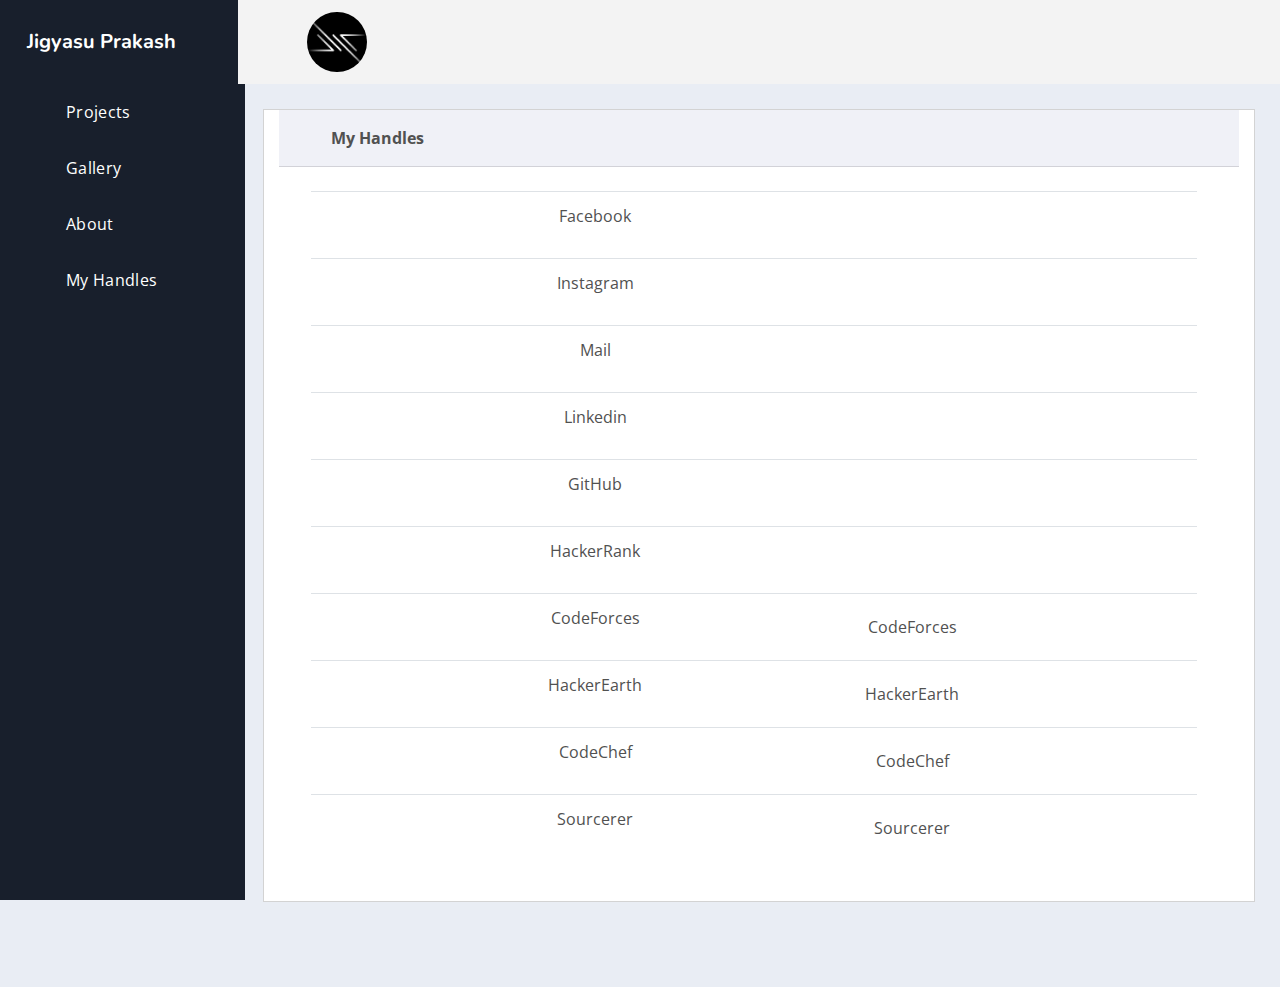
<file: html/handle.html>
<!doctype html>
<html lang="en">

<head>
    <meta charset="utf-8">
    <meta name="viewport" content="width=device-width, initial-scale=1, shrink-to-fit=no">
    <link rel="stylesheet" href="https://use.fontawesome.com/releases/v5.4.1/css/all.css"
        integrity="sha384-5sAR7xN1Nv6T6+dT2mhtzEpVJvfS3NScPQTrOxhwjIuvcA67KV2R5Jz6kr4abQsz" crossorigin="anonymous">
    <link href="https://fonts.googleapis.com/css?family=Nunito:400,600|Open+Sans:400,600,700" rel="stylesheet">
    <link rel="stylesheet" href="../css/spur.css">
    <link rel="stylesheet" href="custom.css">
    <script src="https://cdnjs.cloudflare.com/ajax/libs/font-awesome/5.10.2/css/all.css"></script>
    <script src="../js/chart-js-config.js"></script>
    <title>Jigyasu Prakash</title>
    <link rel="shortcut icon" type="image/png" href="../img/logo.jpg">
</head>

<body>
    <div class="dash">
        <div class="dash-nav dash-nav-dark">
            <header>
                <a href="#!" class="menu-toggle">
                    <i class="fas fa-bars"></i>
                </a>
                <a href="../index.html" class="spur-logo"><span>Jigyasu Prakash</span></a>
            </header>
            <nav class="dash-nav-list">
                <a href="project.html" class="dash-nav-item">
                    <i class="fas fa-flask"></i> Projects </a>
                <a href="gallery.html" class="dash-nav-item">
                    <i class="fas fa-cube"></i> Gallery </a>
                <a href="about.html" class="dash-nav-item">
                    <i class="fas fa-info"></i> About </a>
                <a href="handle.html" class="dash-nav-item">
                    <i class="fas fa-globe"></i>My Handles</a>
                <!--<div class="dash-nav-dropdown">
                            <a href="#!" class="dash-nav-item dash-nav-dropdown-toggle">
                                <i class="fas fa-chart-bar"></i> More </a>
                            <div class="dash-nav-dropdown-menu">
                                <a href="handle
            .html" class="dash-nav-dropdown-item">handle
                 Websites</a>
                                <a href="sml.html" class="dash-nav-dropdown-item"> Social Media Links</a>
                            </div>
                        </div>-->
            </nav>
        </div>
        <div class="dash-app">
            <header class="dash-toolbar">
                <a href="#!" class="menu-toggle">
                    <i class="fas fa-bars"></i>
                </a>
                <a href="../index.html">
                    <img class="logocss" src="../img/logo.jpg" alt="logo" height="60px">
                </a>
                <div class="tools">
                    <a href="https://www.facebook.com/jigyasu.prakash.5" target="_blank" class="tools-item">
                        <i class="fab fa-facebook-f"></i>
                    </a>
                    <a href="https://www.instagram.com/jprak_arts" target="_blank" class="tools-item">
                        <i class="fab fa-instagram"></i>
                    </a>
                    <a href="mailto:jigyasuprakash3@gmail.com" target="_blank" class="tools-item">
                        <i class="far fa-envelope"></i>
                    </a>
                    <a href="https://www.linkedin.com/in/jigyasu-prakash-175807182" target="_blank" class="tools-item">
                        <i class="fab fa-linkedin-in"></i>
                    </a>
                    <a href="https://github.com/JigyasuPrakash" target="_blank" class="tools-item">
                        <i class="fab fa-github"></i>
                    </a>
                </div>
            </header>
            <main class="dash-content">
                <div class="container-fluid">
                    <div class="row dash-row">
                        <!--Articles-->
                        <div class="card spur-card col-12">
                            <div class="card-header">
                                <div class="spur-card-icon">
                                    <i class="fas fa-globe"></i>
                                </div>
                                <div class="spur-card-title">My Handles </div>
                            </div>
                            <div class="card-body spur-card-body-chart">
                                <div class="table">

                                    <table class="table" style="font-size: 16px">
                                        <tr>
                                            <td style="text-align: center">Facebook</td>
                                            <td><a href="https://www.facebook.com/jigyasu.prakash.5" target="_blank"
                                                    class="tools-item">
                                                    <i class="fab fa-facebook-f fa-5x"></i></a></td>
                                        </tr>
                                        <tr>
                                            <td style="text-align: center">Instagram</td>
                                            <td> <a href="https://www.instagram.com/jprak_arts" target="_blank"
                                                    class="tools-item">
                                                    <i class="fab fa-instagram"></i>
                                                </a></td>
                                        </tr>
                                        <tr>
                                            <td style="text-align: center">Mail</td>
                                            <td><a href="mailto:jigyasuprakash3@gmail.com" target="_blank"
                                                    class="tools-item">
                                                    <i class="far fa-envelope"></i>
                                                </a></td>
                                        </tr>
                                        <tr>
                                            <td style="text-align: center">Linkedin</td>
                                            <td><a href="https://www.linkedin.com/in/jigyasu-prakash-175807182"
                                                    target="_blank" class="tools-item">
                                                    <i class="fab fa-linkedin-in"></i>
                                                </a></td>
                                        </tr>
                                        <tr>
                                            <td style="text-align: center">GitHub</td>
                                            <td><a href="https://github.com/JigyasuPrakash" target="_blank"
                                                    class="tools-item">
                                                    <i class="fab fa-github"></i>
                                                </a></td>
                                        </tr>
                                        <tr>
                                            <td style="text-align: center">HackerRank</td>
                                            <td><a href="https://www.hackerrank.com/jigyasuprakash3" target="_blank"
                                                    class="tools-item">
                                                    <i class="fab fa-hackerrank"></i>
                                                </a></td>
                                        </tr>
                                        <tr>
                                            <td style="text-align: center">CodeForces</td>
                                            <td><a href="http://codeforces.com/profile/Jprak121" target="_blank"
                                                    class="tools-item">
                                                    CodeForces</i>
                                                </a></td>
                                        </tr>
                                        <tr>
                                            <td style="text-align: center">HackerEarth</td>
                                            <td><a href="https://www.hackerearth.com/@jigyasuprakash3" target="_blank"
                                                    class="tools-item">
                                                    HackerEarth</i>
                                                </a></td>
                                        </tr>
                                        <tr>
                                            <td style="text-align: center">CodeChef</td>
                                            <td><a href="https://www.codechef.com/users/jprak121" target="_blank"
                                                    class="tools-item">
                                                    CodeChef</i>
                                                </a></td>
                                        </tr>
                                        <tr>
                                            <td style="text-align: center">Sourcerer</td>
                                            <td><a href="https://sourcerer.io/jigyasuprakash" target="_blank"
                                                    class="tools-item">
                                                    Sourcerer</i>
                                                </a></td>
                                        </tr>
                                    </table>
                                </div>
                            </div>
                        </div>
                    </div>
            </main>












            <script src="https://code.jquery.com/jquery-3.3.1.slim.min.js"
                integrity="sha384-q8i/X+965DzO0rT7abK41JStQIAqVgRVzpbzo5smXKp4YfRvH+8abtTE1Pi6jizo"
                crossorigin="anonymous"></script>
            <script src="https://cdnjs.cloudflare.com/ajax/libs/popper.js/1.14.7/umd/popper.min.js"
                integrity="sha384-UO2eT0CpHqdSJQ6hJty5KVphtPhzWj9WO1clHTMGa3JDZwrnQq4sF86dIHNDz0W1"
                crossorigin="anonymous"></script>
            <script src="https://stackpath.bootstrapcdn.com/bootstrap/4.3.1/js/bootstrap.min.js"
                integrity="sha384-JjSmVgyd0p3pXB1rRibZUAYoIIy6OrQ6VrjIEaFf/nJGzIxFDsf4x0xIM+B07jRM"
                crossorigin="anonymous"></script>
            <script src="../js/spur.js"></script>
</body>

</html>
</file>
<file: html/custom.css>
.logocss{
    border-radius: 100%;
}
.carousel-inner > .item > img {
    margin: 0 auto;
  }
</file>
